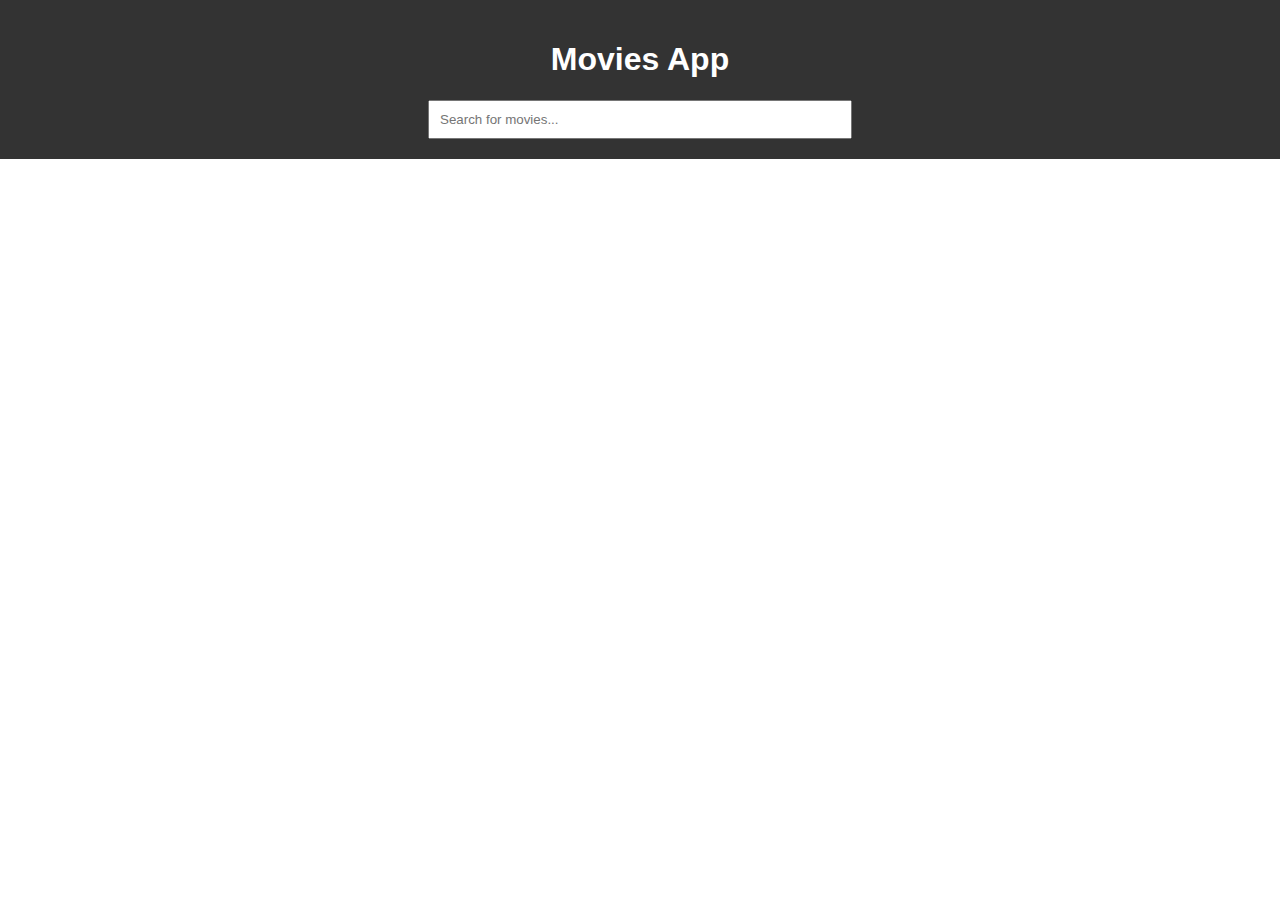
<file: Movies app/index.html>
<!DOCTYPE html>
<html lang="en">
  <head>
    <meta charset="UTF-8" />
    <meta name="viewport" content="width=device-width, initial-scale=1.0" />
    <title>Movies App</title>
    <link rel="stylesheet" href="./style.css" />
  </head>
  <body>
    <header>
      <h1>Movies App</h1>
      <input type="text" id="search" placeholder="Search for movies..." />
    </header>
    <main>
      <div id="movies-grid" class="grid"></div>
    </main>

    <div id="movie-modal" class="modal">
      <div class="modal-content">
        <span class="close-button" onclick="closeModal()">×</span>
        <h2 id="movie-title"></h2>
        <p id="movie-synopsis"></p>
        <p><strong>Rating:</strong> <span id="movie-rating"></span></p>
        <p><strong>Runtime:</strong> <span id="movie-runtime"></span></p>
        <p><strong>Cast & Crew:</strong> <span id="movie-cast"></span></p>
        <button id="add-to-watchlist" onclick="addToWatchlist()">
          Add to Watchlist
        </button>
      </div>
    </div>

    <script src="./script.js"></script>
  </body>
</html>
</file>
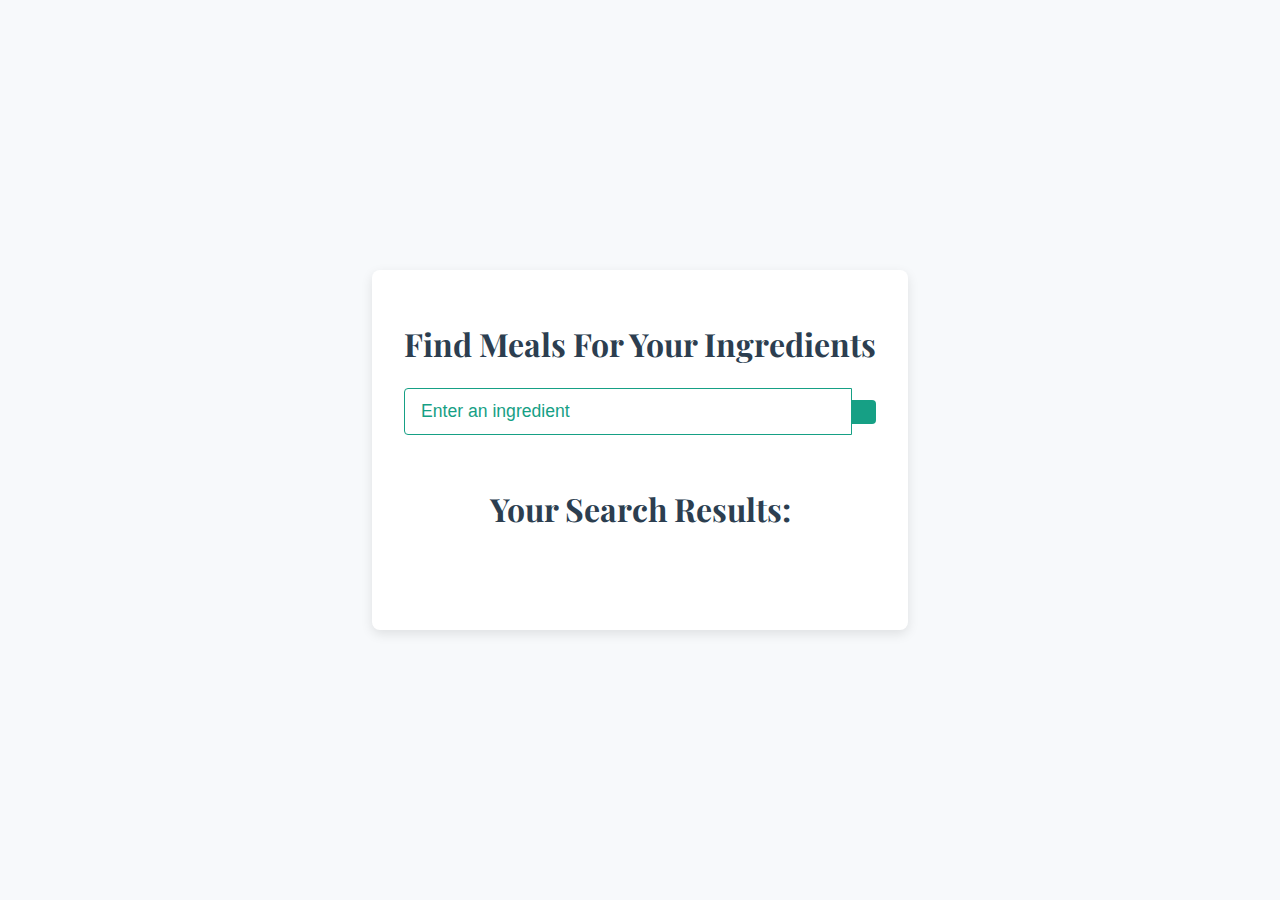
<file: Recipe App/index.html>
<!DOCTYPE html>
<html lang="en">

<head>
  <meta charset="UTF-8">
  <meta name="viewport" content="width=device-width, initial-scale=1.0">
  <title>Recipe App</title>
  <link rel="icon" href="site-icon.png" type="image/png">
  <link rel="stylesheet" href="https://cdnjs.cloudflare.com/ajax/libs/font-awesome/5.15.1/css/all.min.css"
    integrity="sha512-+4zCK9k+qNFUR5X+cKL9EIR+ZOhtIloNl9GIKS57V1MyNsYpYcUrUeQc9vNfzsWfV28IaLL3i96P9sdNyeRssA=="
    crossorigin="anonymous" />
  <link rel="stylesheet" href="style.css">
</head>

<body>

  <div class="container">
    <div class="meal-wrapper">
      <div class="meal-search">
        <h2 class="title">Find Meals For Your Ingredients</h2>

        <div class="meal-search-box">
          <input type="text" class="search-control" placeholder="Enter an ingredient" id="search-input">
          <button type="submit" class="search-btn btn" id="search-btn">
            <i class="fas fa-search"></i>
          </button>
        </div>
      </div>

      <div class="meal-result">
        <h2 class="title">Your Search Results:</h2>
        <div class="loader"></div>
        <div id="meal">

        </div>

        <div class="pagination">
          <button id="prev-btn" class="recipe-btn" style="display: none;">Previous</button>
          <button id="next-btn" class="recipe-btn" style="display: none;">Next</button>
        </div>
      </div>

      <div class="meal-details">
        <button type="button" class="btn recipe-close-btn" id="recipe-close-btn">
          <i class="fas fa-times"></i>
        </button>

        <div class="meal-details-content">

        </div>
      </div>
    </div>
  </div>

  <script src="script.js"></script>
</body>

</html>
</file>
<file: Movies app/style.css>
/* styles.css */
body {
  font-family: Arial, sans-serif;
  margin: 0;
  padding: 0;
  text-align: center;
}

header {
  padding: 20px;
  background-color: #333;
  color: white;
}

input#search {
  padding: 10px;
  width: 80%;
  max-width: 400px;
}

.grid {
  display: grid;
  grid-template-columns: repeat(auto-fill, minmax(200px, 1fr));
  gap: 20px;
  padding: 20px;
}

.movie-card {
  border: 1px solid #ddd;
  padding: 10px;
  background-color: white;
}

.modal {
  display: none;
  position: fixed;
  top: 0;
  left: 0;
  width: 100%;
  height: 100%;
  background-color: rgba(0, 0, 0, 0.8);
}

.modal-content {
  background-color: #fff;
  margin: 10% auto;
  padding: 20px;
  width: 80%;
  max-width: 600px;
}

.close-button {
  float: right;
  cursor: pointer;
}
</file>
<file: Recipe App/style.css>
@import url('https://fonts.googleapis.com/css2?family=Playfair+Display:wght@400;700&family=Roboto:wght@300;400;500;700&display=swap');

* {
    padding: 0;
    margin: 0;
    box-sizing: border-box;
}

:root {
    --primary-color: #2C3E50;
    --secondary-color: #1ABC9C; 
    --accent-color: #16A085; 
    --text-color: #2C3E50;
    --bg-color: #f7f9fb;
}


body {
    font-weight: 300;
    font-size: 1rem;
    font-family: 'Roboto', sans-serif;
    line-height: 1.6;
    background-color: var(--bg-color);
    color: var(--text-color);
}

/* Global Button Styles */
.btn {
    font-family: inherit;
    cursor: pointer;
    outline: 0;
    font-size: 1rem;
    transition: background-color 0.3s;
}
.title {
    font-size: 2rem;
    font-family: 'Playfair Display', serif;
    color: var(--primary-color);
    margin-bottom: 1rem;
    text-align: center;
}

/* Container Styling */
.container {
    min-height: 100vh;
    display: flex;
    justify-content: center;
    align-items: center;
    padding: 2rem;
}
.meal-wrapper {
    max-width: 1024px;
    margin: 0 auto;
    padding: 2rem;
    background: #fff;
    border-radius: 8px;
    box-shadow: 0 4px 12px rgba(0, 0, 0, 0.1);
    text-align: center;
}

/* Search Box Styling */
.meal-search {
    margin: 1rem 0;
}
.meal-search-box {
    display: flex;
    align-items: center;
    margin: 1.2rem 0;
}
.search-control {
    width: 100%;
    padding: 0.75rem 1rem;
    font-size: 1.1rem;
    border: 1px solid var(--accent-color);
    border-radius: 4px 0 0 4px;
    color: var(--primary-color);
}
.search-control::placeholder {
    color: var(--accent-color);
}
.search-btn {
    background: var(--accent-color);
    color: #fff;
    padding: 0.75rem;
    border: none;
    border-radius: 0 4px 4px 0;
    transition: background-color 0.3s;
}
.search-btn:hover {
    background: var(--secondary-color);
}

/* Meal Result Styling */
.meal-result {
    margin-top: 3rem;
}
#meal {
    margin: 2rem 0;
    display: grid;
    grid-template-columns: repeat(auto-fit, minmax(300px, 1fr));
    gap: 1.5rem;
}
.meal-item {
    border-radius: 8px;
    overflow: hidden;
    box-shadow: 0 4px 12px rgba(0, 0, 0, 0.1);
    transition: transform 0.3s;
}
.meal-item:hover {
    transform: translateY(-5px);
}
.meal-img img {
    width: 100%;
    height: auto;
    display: block;
}
.meal-name {
    padding: 1rem;
    background: var(--bg-color);
    color: var(--text-color);
}
.meal-name h3 {
    font-size: 1.4rem;
    font-family: 'Playfair Display', serif;
    margin-bottom: 0.5rem;
}
.recipe-btn {
    text-decoration: none;
    color: #fff;
    background: var(--secondary-color);
    font-weight: 500;
    padding: 0.75rem 1.5rem;
    border-radius: 20px;
    margin-top: 1rem;
    display: inline-block;
    transition: background-color 0.3s;
}
.recipe-btn:hover {
    background: var(--accent-color);
}

/* Meal Details Styling */
.meal-details {
    position: fixed;
    top: 50%;
    left: 50%;
    transform: translate(-50%, -50%);
    background: var(--primary-color);
    color: #fff;
    border-radius: 8px;
    width: 80%;
    max-width: 700px;
    max-height: 90vh;
    overflow-y: auto;
    display: none;
    padding: 2rem;
}
.meal-details-content {
    margin: 1rem;
}
.meal-details-content p {
    margin-bottom: 1rem;
}
.recipe-close-btn {
    position: absolute;
    top: 1rem;
    right: 1rem;
    background: #fff;
    border: none;
    color: var(--text-color);
    font-size: 1.5rem;
    width: 35px;
    height: 35px;
    border-radius: 50%;
    cursor: pointer;
    transition: color 0.3s;
}
.recipe-close-btn:hover {
    color: var(--secondary-color);
}

/* Recipe Modal */
.recipe-title {
    font-size: 1.8rem;
    font-family: 'Playfair Display', serif;
    margin-bottom: 1rem;
}
.recipe-category {
    font-weight: 600;
    color: var(--accent-color);
    background: #fff;
    padding: 0.2rem 0.6rem;
    border-radius: 4px;
}
.recipe-link {
    margin-top: 1rem;
}
.recipe-link a {
    color: var(--accent-color);
    font-weight: bold;
    text-decoration: none;
}
.recipe-link a:hover {
    color: var(--secondary-color);
}

/* Pagination Buttons */
.pagination {
    display: flex;
    justify-content: center;
    margin-top: 2rem;
}
.pg-btn {
    font-size: 1rem;
    background: var(--primary-color);
    color: #fff;
    padding: 0.5rem 1rem;
    margin: 0 0.5rem;
    border-radius: 5px;
    cursor: pointer;
    transition: background-color 0.3s;
}
.pg-btn:hover {
    background: var(--secondary-color);
}

/* Loader */
.loader {
    display: none;
    border: 6px solid #f3f3f3;
    border-top: 6px solid var(--secondary-color);
    border-radius: 50%;
    width: 50px;
    height: 50px;
    animation: spin 0.8s linear infinite;
    margin: 20px auto;
}

@keyframes spin {
    0% { transform: rotate(0deg); }
    100% { transform: rotate(360deg); }
}

/* Responsive Design */
@media screen and (min-width: 768px) {
    #meal {
        grid-template-columns: repeat(2, 1fr);
    }
}
@media screen and (min-width: 992px) {
    #meal {
        grid-template-columns: repeat(3, 1fr);
    }
}
</file>
